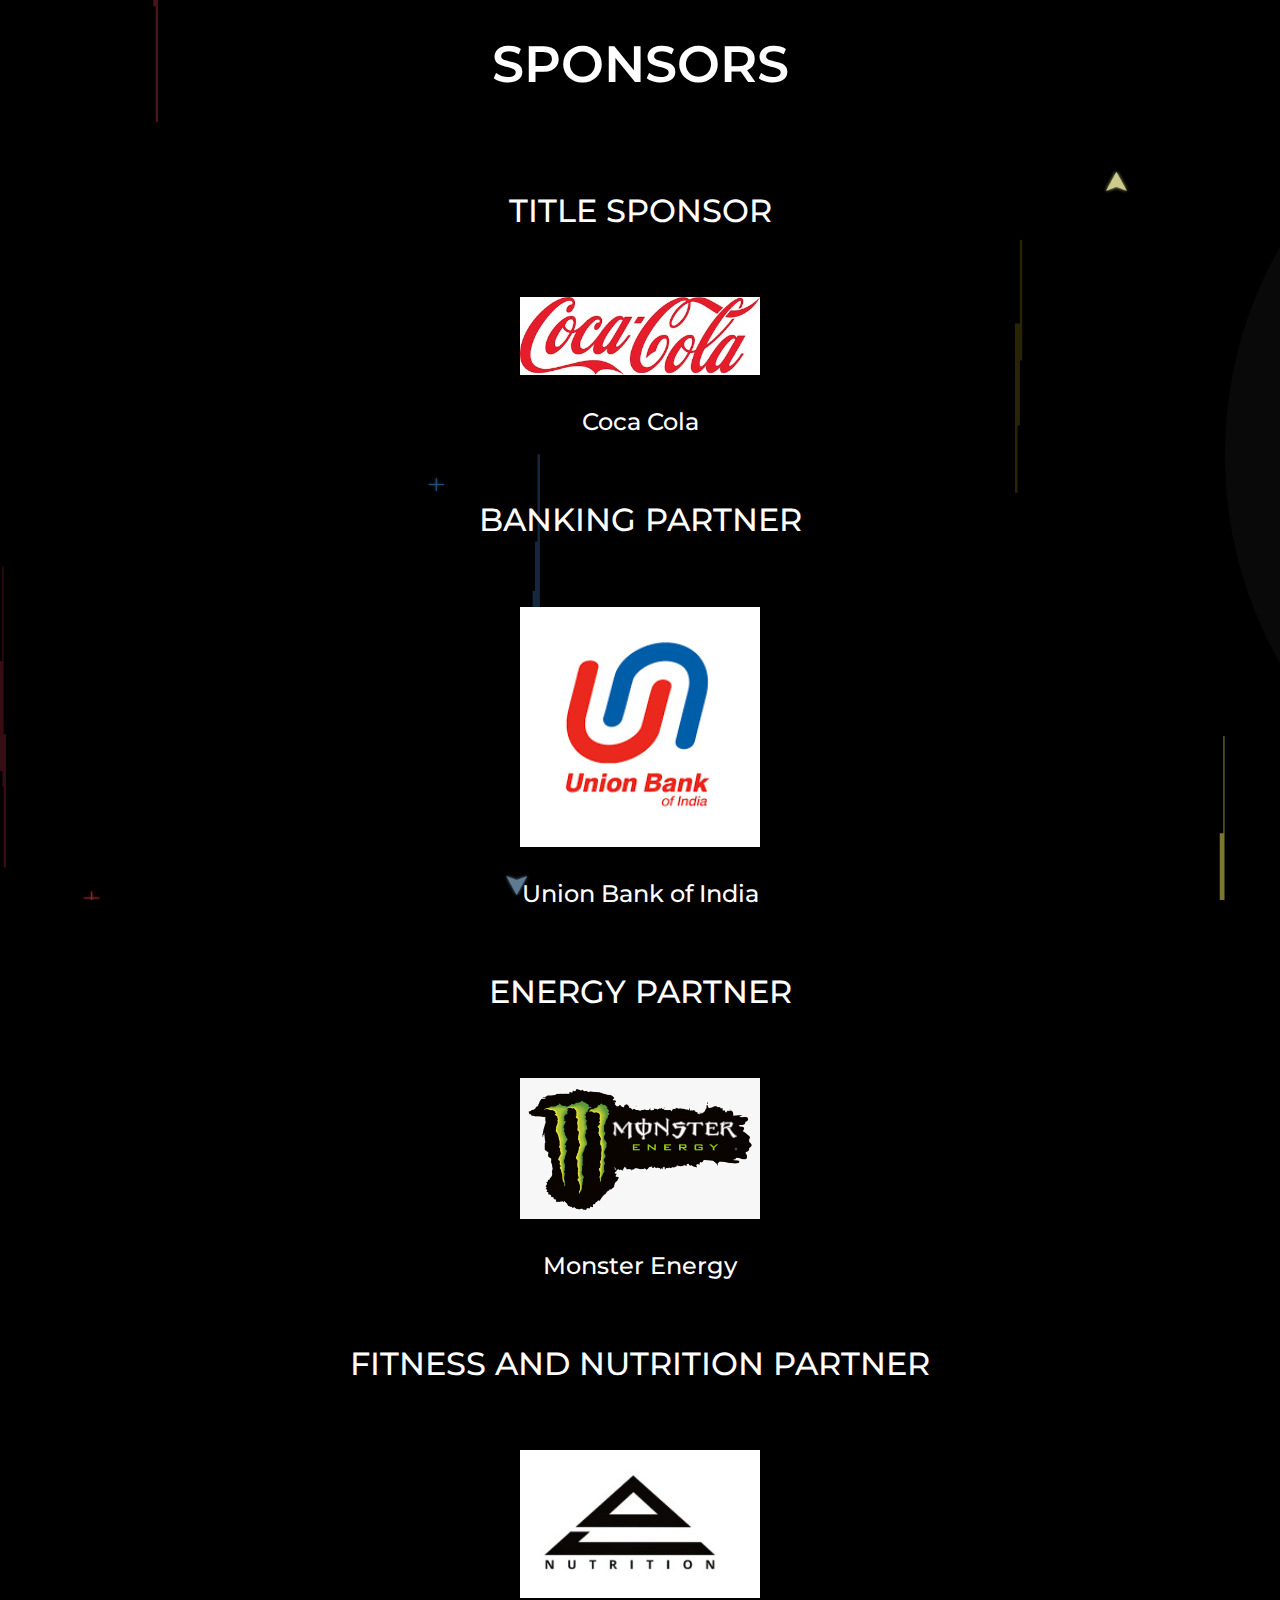
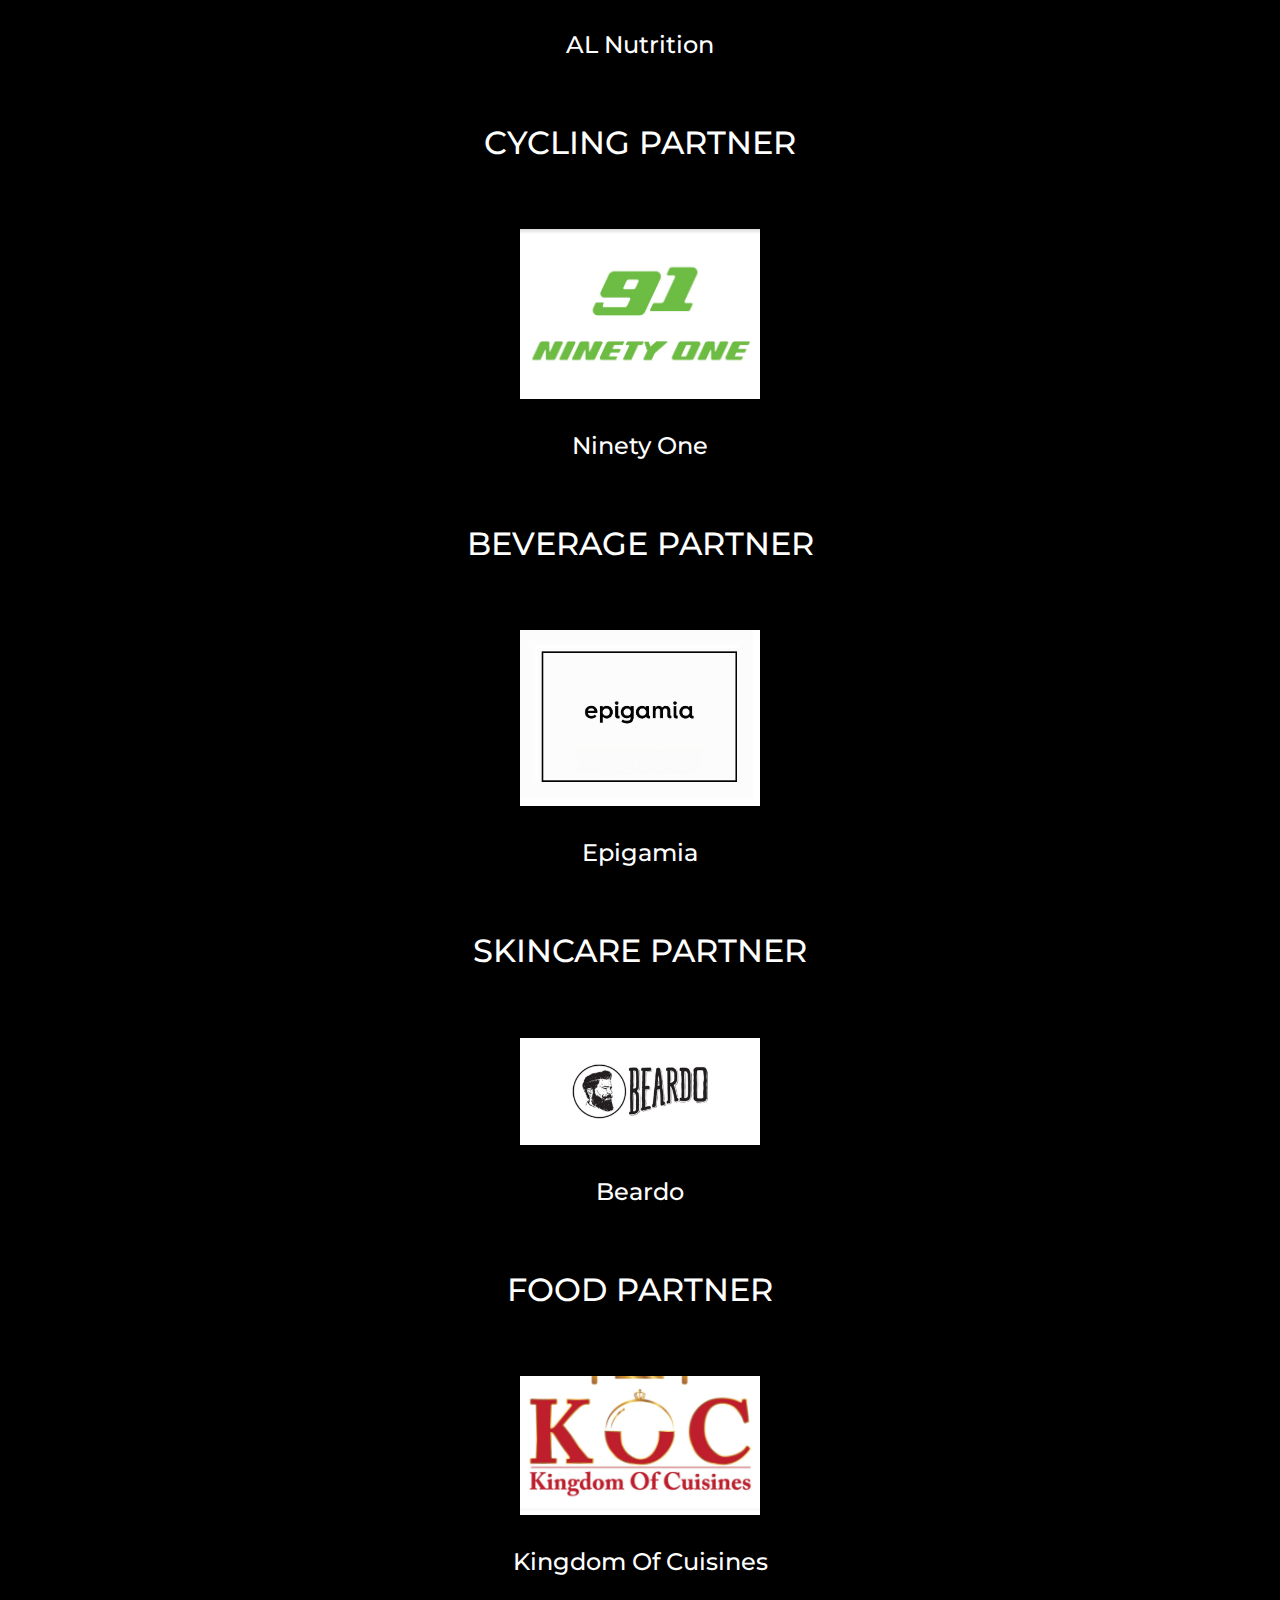
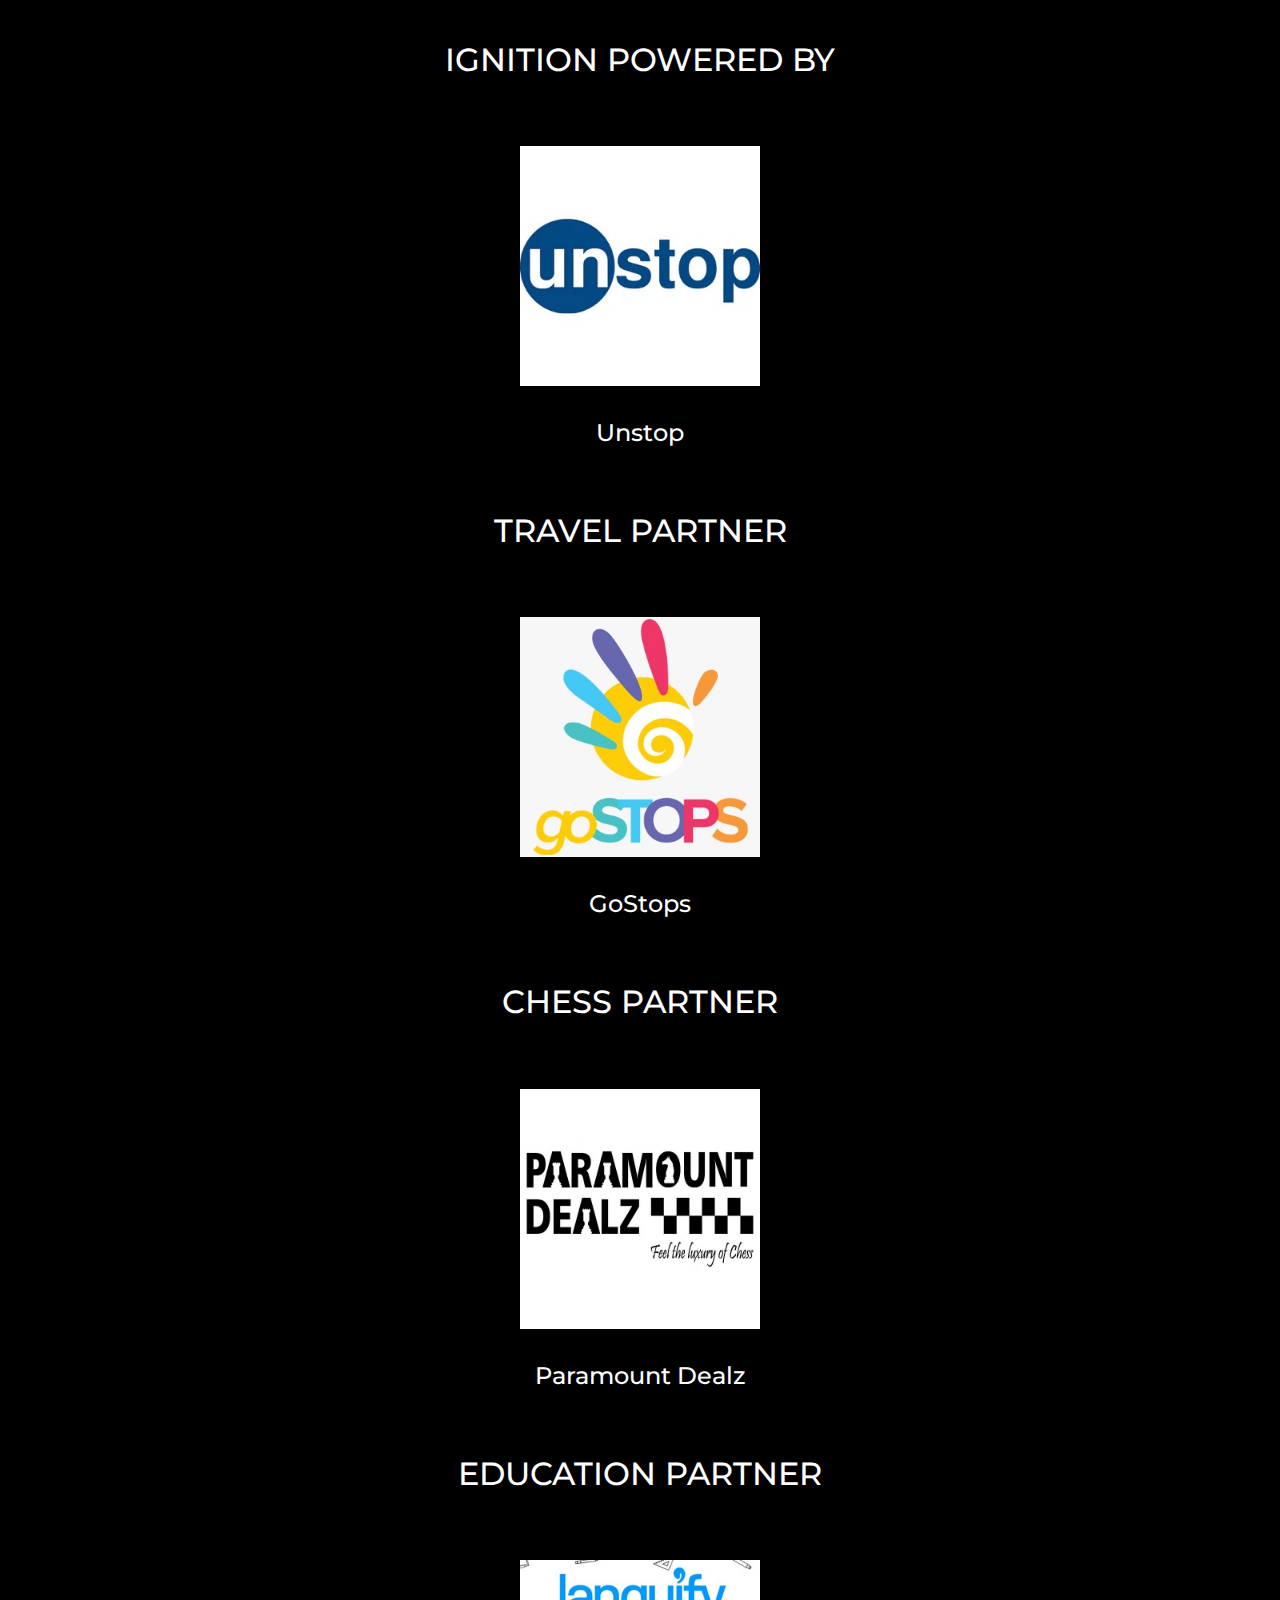
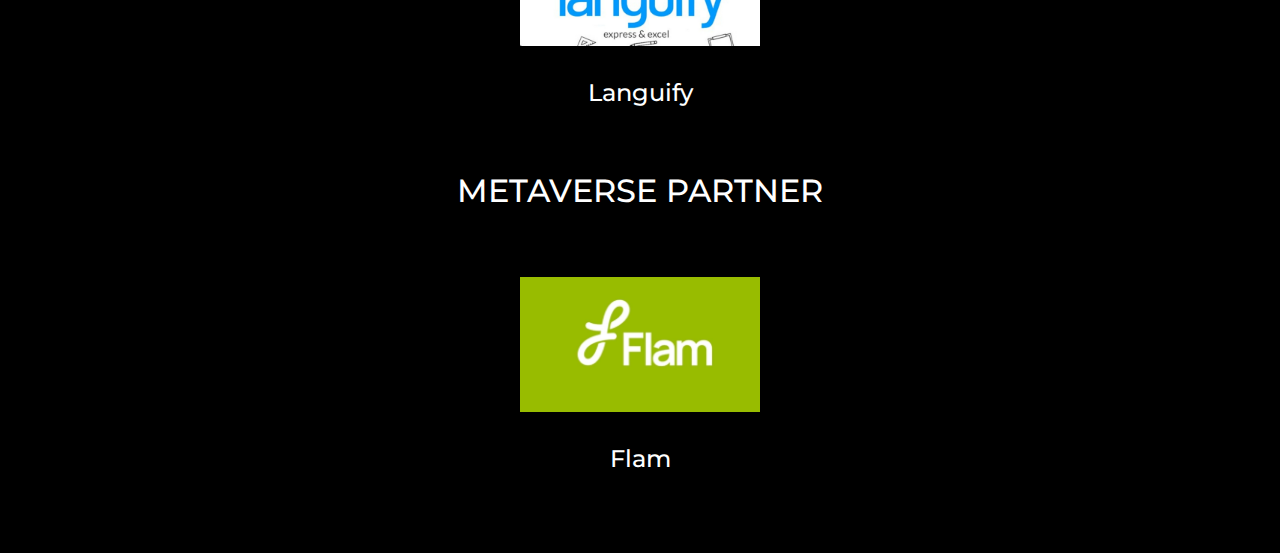
<file: Templates/sponsors.html>
<!DOCTYPE html>
<html lang="en">
  <head>
    <meta charset="UTF-8" />
    <meta http-equiv="X-UA-Compatible" content="IE=edge" />
    <meta name="viewport" content="width=device-width, initial-scale=1.0" />
    <link
      href="https://fonts.googleapis.com/css2?family=Montserrat:wght@300;400;500;600;700&display=swap"
      rel="stylesheet"
    />

    <title>Sponsors</title>
    <link href="../Assets/Logo.png" rel="shortcut icon" type="image/x-icon" />
    <link href="../Styles/sponsors.css" rel="stylesheet" />
    <!-- <script defer src="../Scripts/hamburger.js"></script> -->
    <!-- <script defer src="../Scripts/index.js"></script> -->
  </head>
  <body>
    <div>
      <!-- <div class="ham-grid">
        <div class="ham-logo ham-hide">
          <img src="../Assets/ham-logo.png" />
        </div>
        <div class="ham-img ham-hide">
          <img src="../Assets/ham-img.png" /><span></span>
        </div>

        <div class="ham-links">
          <div>
            <a href="../index.html">HOME</a>
            <a href="./registration.html">REGISTRATION</a>
            <a href="./esports.html">ESPORTS</a>
            <a href="./gallery.html">GALLERY</a>
            <a href="https://dvm-bitspilani.github.io/bosm-2019-main/"
              >ARCHIVES</a
            >
              </div>
        </div>

        <div class="ham-text ham-hide">
          <img src="../Assets/ham-text.png" /><span></span>
        </div>
        <div class="ham-icons ham-hide">
          <a href="https://www.facebook.com/bosmbitspilani" target="_blank">
            <img
              aria-hidden="true"
              src="../Assets/Facebook.png"
              class="ham-icon"
            />
          </a>
          <a href="https://www.instagram.com/bkbietquasar/" target="_blank">
            <img
              aria-hidden="true"
              src="../Assets/Instagram.png"
              class="ham-icon"
            />
          </a>
        </div>
      </div>

      <nav class="nav">
        <div class="right">
          <div class="ham-cont">
            <div class="hamburger">
              <span class="ham-1"></span>
              <span class="ham-2"></span>
              <span class="ham-3"></span>
            </div>
          </div>
        </div>
      </nav> -->

      <h2 class="spon-head">SPONSORS</h2>
      <div class="spon-title">Title Sponsor</div>
      <div class="spon">
        <div class="image"><img src="../Assets/Coke.jpeg" /></div>
        <div class="name">Coca Cola</div>
      </div>
      <div class="spon-title">Banking Partner</div>
      <div class="spon">
        <div class="image"><img src="../Assets/union.png" /></div>
        <div class="name">Union Bank of India</div>
      </div>
      <div class="spon-title">Energy Partner</div>
      <div class="spon">
        <div class="image"><img src="../Assets/monster.png" /></div>
        <div class="name">Monster Energy</div>
      </div>
      <div class="spon-title">Fitness and Nutrition Partner</div>
      <div class="spon">
        <div class="image"><img src="../Assets/nutrition.jpeg" /></div>
        <div class="name">AL Nutrition</div>
      </div>
      <div class="spon-title">Cycling Partner</div>
      <div class="spon">
        <div class="image"><img src="../Assets/ninety.jpg" /></div>
        <div class="name">Ninety One</div>
      </div>
      <div class="spon-title">Beverage Partner</div>
      <div class="spon">
        <div class="image"><img src="../Assets/epigamia.png" /></div>
        <div class="name">Epigamia</div>
      </div>
      <div class="spon-title">Skincare Partner</div>
      <div class="spon">
        <div class="image"><img src="../Assets/beardo.jpg" /></div>
        <div class="name">Beardo</div>
      </div>
      <div class="spon-title">Food Partner</div>
      <div class="spon">
        <div class="image"><img src="../Assets/koc.jpeg" /></div>
        <div class="name">Kingdom Of Cuisines</div>
      </div>
      <div class="spon-title">Ignition Powered By</div>
      <div class="spon">
        <div class="image"><img src="../Assets/unstop.png" /></div>
        <div class="name">Unstop</div>
      </div>
      <div class="spon-title">Travel Partner</div>
      <div class="spon">
        <div class="image"><img src="../Assets/goStops.jpeg" /></div>
        <div class="name">GoStops</div>
      </div>
      <div class="spon-title">Chess Partner</div>
      <div class="spon">
        <div class="image"><img src="../Assets/paramount.jpeg" /></div>
        <div class="name">Paramount Dealz</div>
      </div>
      <div class="spon-title">Education Partner</div>
      <div class="spon">
        <div class="image"><img src="../Assets/lang.jpeg" /></div>
        <div class="name">Languify</div>
      </div>
      <div class="spon-title">Metaverse Partner</div>
      <div id="last" class="spon">
        <div class="image"><img src="../Assets/flam.jpeg" /></div>
        <div class="name">Flam</div>
      </div>
    </div>
  </body>
  <script>
    const body = document.querySelector("body");
  </script>
</html>
</file>
<file: Styles/sponsors.css>
* {
    margin: 0;
    padding: 0;
    color: white;
    font-weight: 500;
    box-sizing: border-box;
    scrollbar-color: #eeecec transparent;
}

*::-webkit-scrollbar-thumb {
    background: #eeecec;
}

*::-webkit-scrollbar-track {
    background: #000000;
}

body {
    -webkit-user-select: none;
    -moz-user-select: none;
    -ms-user-select: none;
    user-select: none;
    background-color: black;
    background-image: url(../Assets/bgAbout.png);
    background-position: center;
    background-size:auto;
    background-attachment: fixed;
    overflow-x: hidden;
    font-family: "Montserrat";
    display: flex;
    gap: 2rem;
    flex-direction: column;
    justify-content: center;
    align-items: center;
}

img {
    -webkit-user-drag: none;
    -khtml-user-drag: none;
    -moz-user-drag: none;
    -o-user-drag: none;
    pointer-events: none;
}

body::-webkit-scrollbar {
    width: 0 !important;
}

/* Back Button */
.close {
    cursor: pointer;
    position: absolute;
    left: 5rem;
    z-index: 100;
}

.close-img {
    width: 30px;
    height: 30px;
}

/* Title */
.spon-head {
    font-size: 3.2rem;
    margin-top: 2rem;
    font-weight: 600;
    text-align: center;
    margin-bottom: 6rem;
}
#last{
    padding-bottom: 4rem;
}
.spon-title{
    text-transform: uppercase;
    text-align: center;
    margin-top: 4rem;
    font-size: 2rem;
    margin-inline: 3rem;
}
.spon{
    display: flex;
    flex-direction: column;
    align-items: center;
    justify-content: center;
    margin-block: 1rem;
    transition: all 0.3s;
}
.spon:hover{
    transform: scale(1.2);
}
.image{
    display: flex;
    justify-content: center;
    margin: 4vw auto 0;
    width: 80%;
}
.image img{
    width: 15em;
}
.name{
    color: #fff;
    font-size: 1.5em;
    margin-top: 2.5vw;
    text-align: center;
}

/* Hamburger */
.ham-cont {
    display: flex;
    transform: scale(0.6);
    justify-content: center;
    align-items: center;
    position: relative;
}

.hamburger {
    height: 30px;
    width: 35px;
    position: relative;
    cursor: pointer;
}

.hamburger span {
    right: 0;
    height: 3.6px;
    border-radius: 1.5px;
    background: white;
    position: absolute;
}

.ham-1 {
    width: 35px;
    top: 1px;
    -webkit-animation: ham-up 0.4s linear;
    animation: ham-up 0.4s linear;
}
.ham-links a::after {
    content: '';
    border-bottom: 4px solid rgb(255, 255, 255);
    display: block;
    transform: scaleX(0);
    transition: transform 0.25s ease-in-out 0s, -webkit-transform 0.25s ease-in-out 0s;
    transform-origin: left;
  }
  .ham-links a:hover:after{
    transform: scaleX(1);
  }

.ham-2 {
    width: 23px;
    top: 13.2px;
}

.ham-3 {
    width: 13px;
    top: 25.4px;
    height: 3.4px !important;
    -webkit-animation: ham-down 0.4s linear;
    animation: ham-down 0.4s linear;
}

/* HAMGURGER MENU */
.ham-grid {
    top: 0;
    left: 0;
    height: 100vh;
    width: 100vw;
    z-index: 100001;
    display: none;
    position: fixed;
    overflow: hidden;
    background: rgba(0, 0, 0, 0.8);
    grid-template-columns: 32vw 30vw auto;
    grid-template-rows: 66vh 34vh;
}

.ham-grid div {
    display: flex;
    justify-content: center;
    overflow: hidden;
    align-items: center;
}

.ham-grid img {
    max-height: 100%;
    z-index: 1;
}

.ham-text img,
.ham-img img {
    height: 100%;
    width: 100%;
}

.ham-img,
.ham-text {
    position: relative;
}

.ham-img span,
.ham-text span {
    width: 100%;
    height: 100%;
    z-index: 2;
    position: absolute;
    background: rgba(0, 0, 0, 0.8);
    -webkit-backdrop-filter: blur(45px);
    backdrop-filter: blur(45px);
    transform: translateX(100%);
}

.ham-logo img {
    height: 23vh;
    opacity: 0;
}

.ham-icons,
.ham-logo {
    background: rgba(43, 0, 0, 0.3);
    -webkit-backdrop-filter: blur(45px);
    backdrop-filter: blur(45px);
}

.ham-icons {
    gap: 2rem;
}

.ham-icon {
    height: 5vh;
    width: 5vh;
    opacity: 0;
}

.ham-links {
    grid-column: 3;
    grid-row: 1 / a 2;
    background: rgba(0, 0, 0, 0.8);
    -webkit-backdrop-filter: blur(45px);
    backdrop-filter: blur(45px);
}

.ham-links>div {
    align-items: flex-start;
    flex-direction: column;
    gap: 2rem;
}

.ham-links a {
    font-family: "Montserrat";
    font-style: normal;
    text-decoration: none;
    color: white;
    font-weight: 700;
    font-size: 2rem;
    opacity: 0;
}

.right {
    display: flex;
    align-items: center;
    font-family: "Montserrat", sans-serif;
    gap: 1rem;
    justify-content: space-around;
    position: relative;
    z-index: 100001;
    margin-top: 2.5rem;
    margin-inline: 2rem;
}

.nav {
    display: flex;
    color: white;
    justify-content: space-between;
    align-items: flex-start;
    position: absolute;
    right: 0;
    top: 0;
}

@-webkit-keyframes ham-up-1 {
    from {
        transform: none;
        width: 35px;
        top: 1px;
    }

    to {
        transform: rotate(405deg);
        width: 25px;
        top: 13.2px;
    }
}

@keyframes ham-up-1 {
    from {
        transform: none;
        width: 35px;
        top: 1px;
    }

    to {
        transform: rotate(405deg);
        width: 25px;
        top: 13.2px;
    }
}

@-webkit-keyframes ham-down-1 {
    from {
        transform: none;
        width: 13px;
        top: 25.4px;
    }

    to {
        transform: rotate(-405deg);
        width: 25px;
        top: 13.2px;
    }
}

@keyframes ham-down-1 {
    from {
        transform: none;
        width: 13px;
        top: 25.4px;
    }

    to {
        transform: rotate(-405deg);
        width: 25px;
        top: 13.2px;
    }
}

@-webkit-keyframes ham-up-2 {
    from {
        transform: rotate(405deg);
        width: 25px;
        top: 13.2px;
    }

    to {
        transform: none;
        width: 35px;
        top: 1px;
    }
}

@keyframes ham-up-2 {
    from {
        transform: rotate(405deg);
        width: 25px;
        top: 13.2px;
    }

    to {
        transform: none;
        width: 35px;
        top: 1px;
    }
}

@-webkit-keyframes ham-down-2 {
    from {
        transform: rotate(-405deg);
        width: 25px;
        top: 13.2px;
    }

    to {
        transform: none;
        width: 13px;
        top: 25.4px;
    }
}

@keyframes ham-down-2 {
    from {
        transform: rotate(-405deg);
        width: 25px;
        top: 13.2px;
    }

    to {
        transform: none;
        width: 13px;
        top: 25.4px;
    }
}

@-webkit-keyframes link-up {
    from {
        transform: translateY(200%);
        opacity: 0;
    }

    to {
        transform: translateY(0);
        opacity: 1;
    }
}

@keyframes link-up {
    from {
        transform: translateY(200%);
        opacity: 0;
    }

    to {
        transform: translateY(0);
        opacity: 1;
    }
}

@-webkit-keyframes span-right {
    from {
        transform: translateX(0);
    }

    to {
        transform: translateX(100%);
    }
}

@keyframes span-right {
    from {
        transform: translateX(0);
    }

    to {
        transform: translateX(100%);
    }
}

@-webkit-keyframes span-left {
    from {
        transform: translateX(0);
    }

    to {
        transform: translateX(-100%);
    }
}

@keyframes span-left {
    from {
        transform: translateX(0);
    }

    to {
        transform: translateX(-100%);
    }
}

@-webkit-keyframes span-go-right {
    from {
        transform: translateX(100%);
    }

    to {
        transform: translateX(0);
    }
}

@keyframes span-go-right {
    from {
        transform: translateX(100%);
    }

    to {
        transform: translateX(0);
    }
}

@-webkit-keyframes span-go-left {
    from {
        transform: translateX(-100%);
    }

    to {
        transform: translateX(0);
    }
}

@keyframes span-go-left {
    from {
        transform: translateX(-100%);
    }

    to {
        transform: translateX(0);
    }
}

@-webkit-keyframes go-up {
    from {
        transform: translateY(0);
        opacity: 1;
    }

    to {
        transform: translateY(-100%);
        opacity: 0;
    }
}

@keyframes go-up {
    from {
        transform: translateY(0);
        opacity: 1;
    }

    to {
        transform: translateY(-100%);
        opacity: 0;
    }
}

@-webkit-keyframes go-down {
    from {
        transform: translateY(0);
        opacity: 1;
    }

    to {
        transform: translateY(100%);
        opacity: 0;
    }
}

@keyframes go-down {
    from {
        transform: translateY(0);
        opacity: 1;
    }

    to {
        transform: translateY(100%);
        opacity: 0;
    }
}

@-webkit-keyframes come-up {
    from {
        transform: translateY(100%);
        opacity: 0;
    }

    to {
        transform: translateY(0);
        opacity: 1;
    }
}

@keyframes come-up {
    from {
        transform: translateY(100%);
        opacity: 0;
    }

    to {
        transform: translateY(0);
        opacity: 1;
    }
}

@-webkit-keyframes come-down {
    from {
        transform: translateY(-100%);
        opacity: 0;
    }

    to {
        transform: translateY(0);
        opacity: 1;
    }
}

@keyframes come-down {
    from {
        transform: translateY(-100%);
        opacity: 0;
    }

    to {
        transform: translateY(0);
        opacity: 1;
    }
}
@media (max-width: 800px) {
    .spon-head{
        font-size: 2rem;
    }
    .spon-title{
        font-size: 1.6rem;
        margin-top: 6rem;
    }
    .image img{
        width: 10em;
    }
    .name{
        font-size: 1.2rem;
    }
    body {
        background: black url('../Assets/bgAboutPhone.png') center center repeat-y;
        background-attachment: fixed;
    }
}

@media screen and (min-width: 0px) {
    .ham-hide {
      display: none !important;
    }
  
    .ham-links {
      grid-row: 1 !important;
      grid-column: 1 !important;
      width: 100vw;
      height: 100vh;
      gap: 3rem;
    }
  
    .ham-links a {
      font-size: 2.2rem;
    }
}
@media screen and (min-width: 999px) {
    .ham-hide {
      display: flex !important;
    }
  
    .ham-cont {
      transform: scale(0.8) !important;
    }
  
    .ham-links {
      grid-column: 3 !important;
      grid-row: 1 / a 2 !important;
      width: auto;
      height: auto;
      /* gap: 3rem; */
    }
  
    .ham-links a {
      font-size: 2rem;
    }
}
</file>
